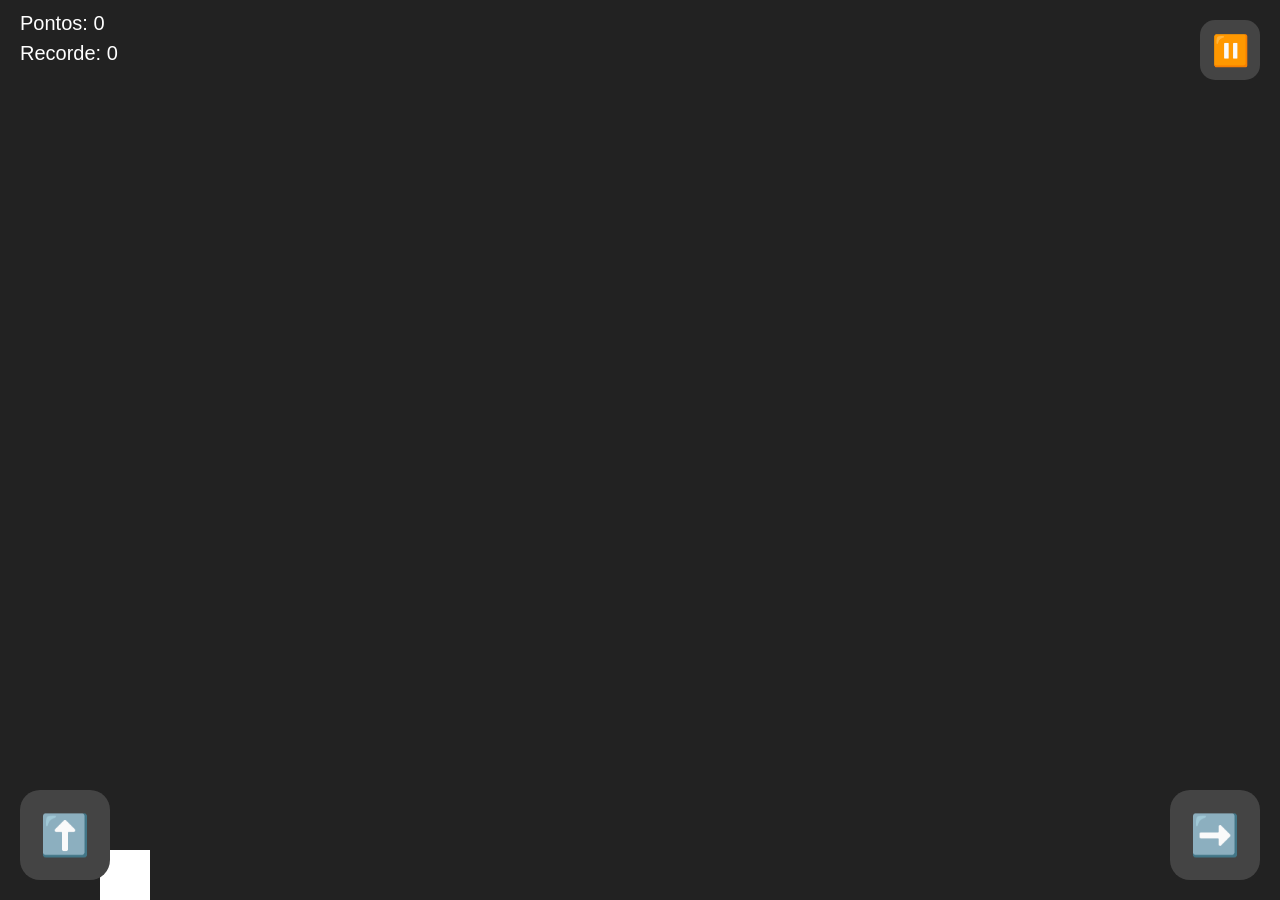
<file: index.html>
<!DOCTYPE html>
<html>
<head>
<meta name="viewport" content="width=device-width, initial-scale=1.0, user-scalable=no">
<style>
*{margin:0;padding:0;overflow:hidden;-webkit-user-select:none;user-select:none;touch-action:none;}
body{background:#111;}
canvas{display:block;background:#222;width:100%;height:100%;}

#pular, #andar{
position:fixed;bottom:20px;width:90px;height:90px;font-size:40px;
border:none;border-radius:20px;background:#444;color:white;z-index:10;
}
#pular{left:20px;}
#andar{right:20px;}

#pause{
position:fixed;top:20px;right:20px;width:60px;height:60px;
font-size:30px;border:none;border-radius:15px;background:#444;color:white;z-index:10;
}

#btnVoltar{
position:fixed;top:50%;left:50%;transform:translate(-50%,-50%);
padding:20px 40px;font-size:20px;display:none;z-index:10;
background:#444;color:white;border:none;border-radius:15px;
}
</style>
</head>
<body>

<canvas id="game"></canvas>

<button id="pular">⬆️</button>
<button id="andar">➡️</button>
<button id="pause">⏸️</button>
<button id="btnVoltar">Jogar Novamente</button>

<script>
document.addEventListener("contextmenu", e => e.preventDefault());
document.addEventListener("gesturestart", e => e.preventDefault());

let canvas=document.getElementById("game");
let ctx=canvas.getContext("2d");

let player={x:100,y:0,w:50,h:50,vy:0,jump:false};
let obst=[];
let score=0;
let nivel=1;
let record=localStorage.getItem("record")||0;
let morto=false;
let pausado=false;

let musica=new Audio("musica.mp3");
let andarPressionado=false;

let spawnInterval=1500;
let spawnTimer=setInterval(spawn, spawnInterval);

// REDIMENSIONAMENTO
function resize(){
canvas.width=window.innerWidth;
canvas.height=window.innerHeight;
player.y=canvas.height-player.h-10;
obst.forEach(o=>o.y=canvas.height-50);
}
resize();
window.onresize=resize;

// OBSTÁCULOS
function spawn(){
if(!morto&&!pausado){
obst.push({x:canvas.width,y:canvas.height-50,w:50,h:50});
}
}

// DESENHO
function draw(){
ctx.clearRect(0,0,canvas.width,canvas.height);

ctx.fillStyle="white";
ctx.fillRect(player.x,player.y,player.w,player.h);

ctx.fillStyle="red";
for(let i=0;i<obst.length;i++){
let o=obst[i];
ctx.fillRect(o.x,o.y,o.w,o.h);
o.x-=5+nivel;

if(o.x+o.w<0){obst.splice(i,1);score++;if(score%5===0) aumentarDificuldade();}

if(player.x<o.x+o.w &&
   player.x+player.w>o.x &&
   player.y<o.y+o.h &&
   player.y+player.h>o.y){morrer();}
}

// Pontuação
ctx.fillStyle="white";
ctx.font="20px Arial";
ctx.fillText("Pontos: "+score,20,30);
ctx.fillText("Recorde: "+record,20,60);
}

// AUMENTA DIFICULDADE
function aumentarDificuldade(){
nivel++; 
clearInterval(spawnTimer);
spawnInterval=Math.max(500, spawnInterval-100); // spawn mais rápido
spawnTimer=setInterval(spawn, spawnInterval);
}

// LOOP
function update(){
if(morto||pausado)return;

// ANDAR CONTÍNUO
if(andarPressionado){
player.x+=5;
if(player.x+player.w>canvas.width) player.x=canvas.width-player.w;
}

player.y+=player.vy;
player.vy+=1;

if(player.y+player.h>=canvas.height){
player.y=canvas.height-player.h;
player.jump=false;
}

draw();
requestAnimationFrame(update);
}
update();

// MOVIMENTOS
function pular(){if(!player.jump){player.vy=-20;player.jump=true;}}

// CELULAR
let pularBtn=document.getElementById("pular");
let andarBtn=document.getElementById("andar");

pularBtn.ontouchstart=pular;

andarBtn.ontouchstart=()=>{andarPressionado=true;}
andarBtn.ontouchend=()=>{andarPressionado=false;}

// PC
document.addEventListener("keydown", e=>{
if(e.code==="ArrowUp"||e.code==="Space") pular();
if(e.code==="ArrowRight"||e.key.toLowerCase()==="d") andarPressionado=true;
if(e.code==="KeyP"){pausado=!pausado;if(!pausado) update();}
});

document.addEventListener("keyup", e=>{
if(e.code==="ArrowRight"||e.key.toLowerCase()==="d") andarPressionado=false;
});

// MORTE
function morrer(){
if(!morto){
morto=true;
musica.currentTime=0;
musica.play();

let img=new Image();
img.src="morte.png";
img.onload=function(){
ctx.drawImage(img,canvas.width/2-100,canvas.height/2-100,200,200);
}

if(score>record){
record=score;
localStorage.setItem("record",record);
}

setTimeout(()=>{document.getElementById("btnVoltar").style.display="block";},2000);
}
}

// JOGAR NOVAMENTE
document.getElementById("btnVoltar").onclick=()=>{
musica.pause();
location.reload();
}

// PAUSA
document.getElementById("pause").onclick=()=>{
pausado=!pausado;
if(!pausado) update();
}
</script>
</body>
</html>
</file>
